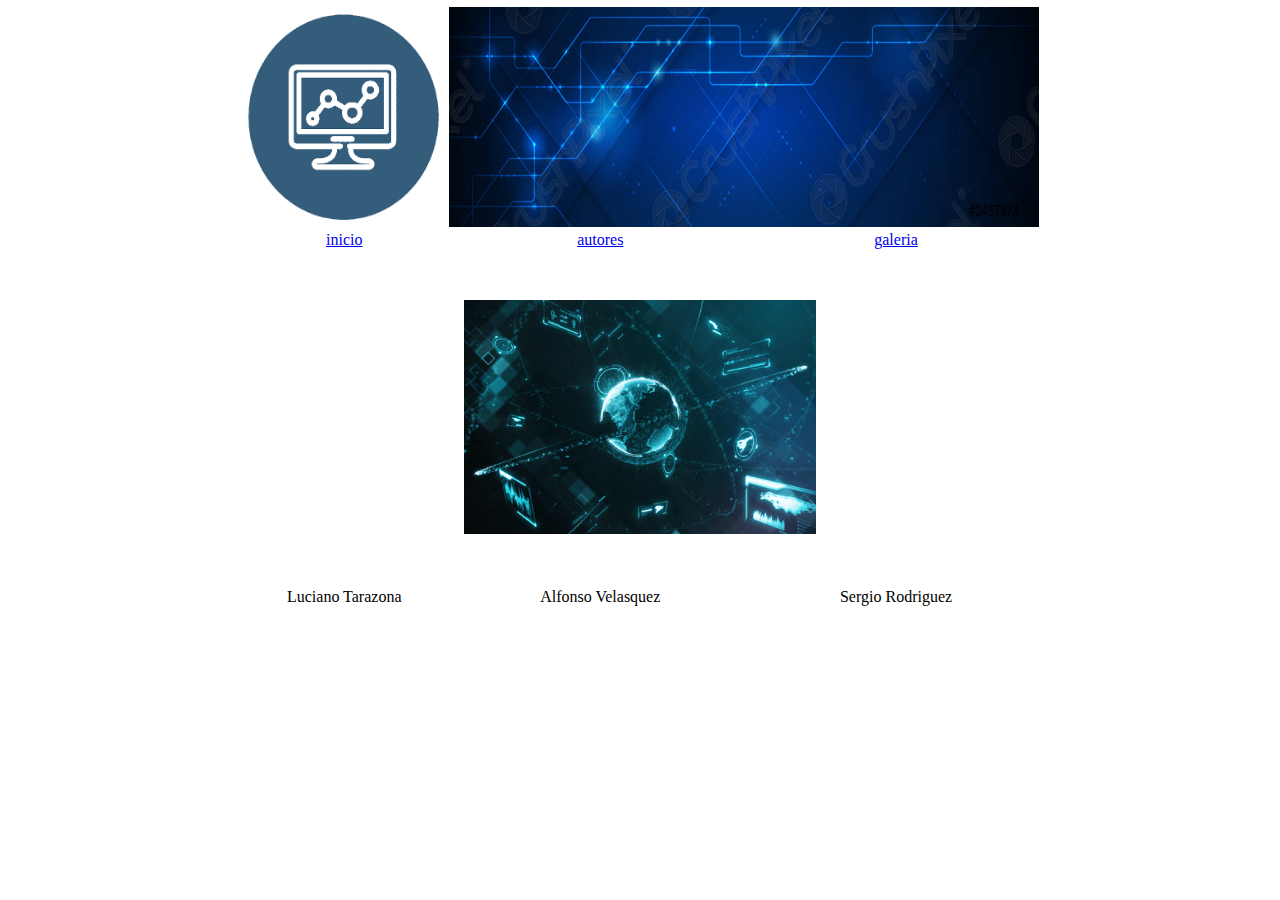
<file: index.html>
<!DOCTYPE html>
<html lang="en">
<head>
    <title>Trabajo</title>
    <link rel="stylesheet" href="CSS/Interfaz.css" />
</head>
<body>
    <table>
        <tr>
            <td colspan="1"><img src="Img/imagen2.png" class="logo"/></td>
            <td colspan="2"><img src="Img/imagen3.png" class="banner"/></td>
        </tr>
        <tr>
            <td class="aling-left"><a href="index.html">inicio</a></td>
            <td class="aling-center"><a href="html/curriculo.html">autores</a></td>
            <td class="aling-right"><a href="html/galeria.html">galeria</a></td>
        </tr>
        <tr>
            <td colspan="3"><img src="Img/imagen.png" class="principal" /></td>
        </tr>
        <tr> 
            <td>Luciano Tarazona</td>
            <td>Alfonso Velasquez</td>
            <td>Sergio Rodriguez</td>
        </tr>
    </table>
</body>
</html>
</file>
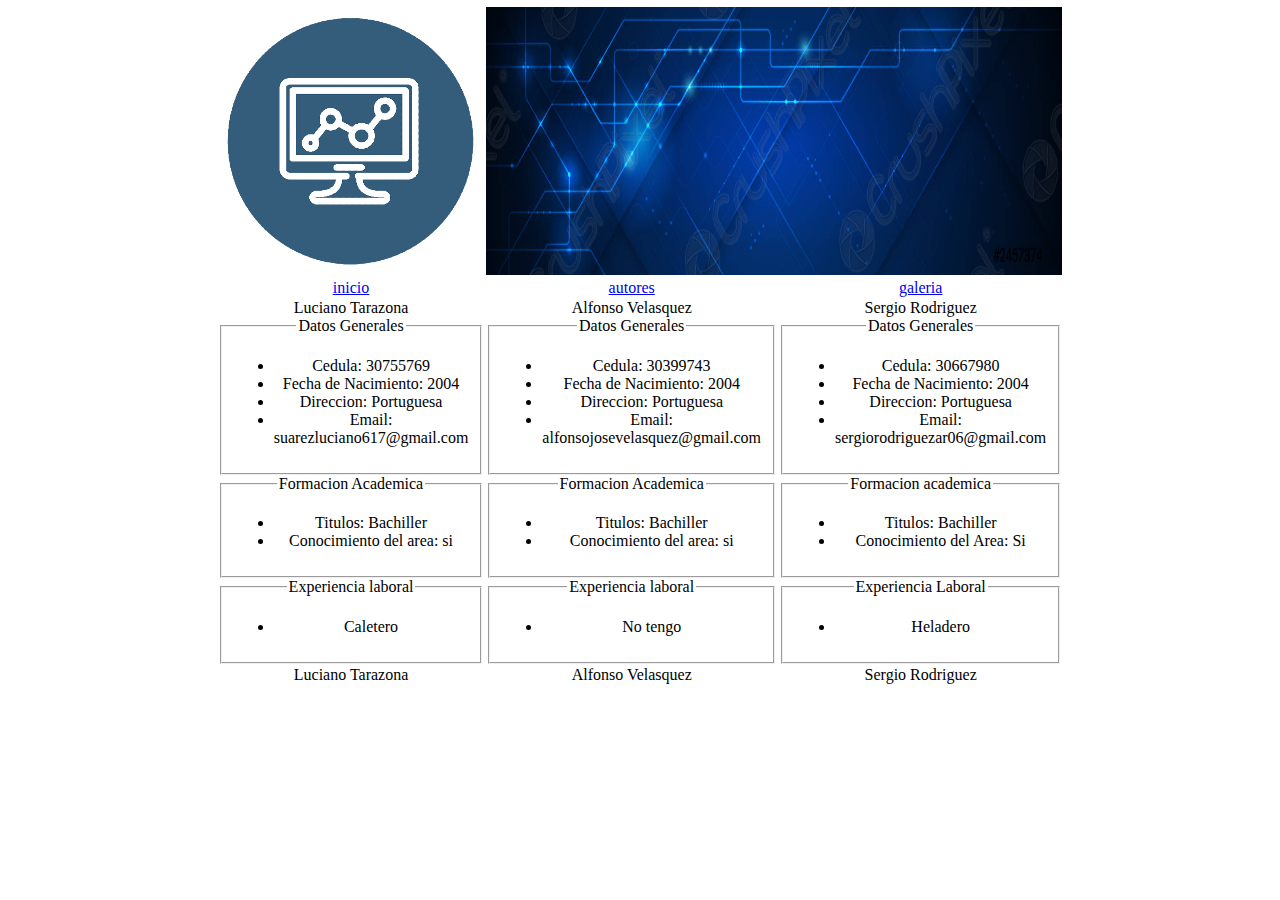
<file: html/curriculo.html>
<!DOCTYPE html>
<html lang="en">
<head>
    <title>Trabajo</title>
    <link rel="stylesheet" href="../CSS/Interfaz Curriculo.css" />
</head>
<body>
    <table>
        <tr>
            <td colspan="1"><img src="../Img/imagen2.png" class="logo"/></td>
            <td colspan="2"><img src="../Img/imagen3.png" class="banner"/></td>
        </tr>
        <tr>
            <td class="aling-left"><a href="../index.html">inicio</a></td>
            <td class="aling-center"><a href="curriculo.html">autores</a></td>
            <td class="aling-right"><a href="galeria.html">galeria</a></td>
        </tr>
        <tr>
            <td>Luciano Tarazona
                <fieldset>
                    <legend>Datos Generales</legend>
                    <ul>
                        <li>Cedula: 30755769</li>
                        <li>Fecha de Nacimiento: 2004</li>
                        <li>Direccion: Portuguesa</li>
                        <li>Email: suarezluciano617@gmail.com</li>
                    </ul>
                </fieldset>
                <fieldset>
                    <legend>Formacion Academica</legend>
                    <ul>
                        <li>Titulos: Bachiller</li>
                        <li>Conocimiento del area: si</li>
                    </ul>
                </fieldset>
                <fieldset>
                    <legend>Experiencia laboral</legend>
                    <ul>
                        <li>Caletero</li>
                    </ul>
                </fieldset>
            </td>
            <td>Alfonso Velasquez
                <fieldset>
                    <legend>Datos Generales</legend>
                    <ul>
                        <li>Cedula: 30399743</li>
                        <li>Fecha de Nacimiento: 2004</li>
                        <li>Direccion: Portuguesa</li>
                        <li>Email: alfonsojosevelasquez@gmail.com</li>
                    </ul>
                </fieldset>
                <fieldset>
                    <legend>Formacion Academica</legend>
                    <ul>
                        <li>Titulos: Bachiller</li>
                        <li>Conocimiento del area: si</li>
                    </ul>
                </fieldset>
                <fieldset>
                    <legend>Experiencia laboral</legend>
                    <ul>
                        <li>No tengo</li>
                    </ul>
                </fieldset>
            </td>
            <td>Sergio Rodriguez
                <fieldset>
                    <legend>Datos Generales</legend>
                    <ul>
                        <li>Cedula: 30667980</li>
                        <li>Fecha de Nacimiento: 2004</li>
                        <li>Direccion: Portuguesa</li>
                        <li>Email: sergiorodriguezar06@gmail.com</li>
                    </ul>
                </fieldset>
                <fieldset>
                    <legend>Formacion academica</legend>
                    <ul>
                        <li>Titulos: Bachiller</li>
                        <li>Conocimiento del Area: Si</li>
                    </ul>
                </fieldset>
                <fieldset>
                    <legend>Experiencia Laboral</legend>
                    <ul>
                        <li>Heladero</li>
                    </ul>
                </fieldset>
            </td>
        </tr>
        <tr> 
            <td>Luciano Tarazona</td>
            <td>Alfonso Velasquez</td>
            <td>Sergio Rodriguez</td>
        </tr>
    </table>
</body>
</html>
</file>
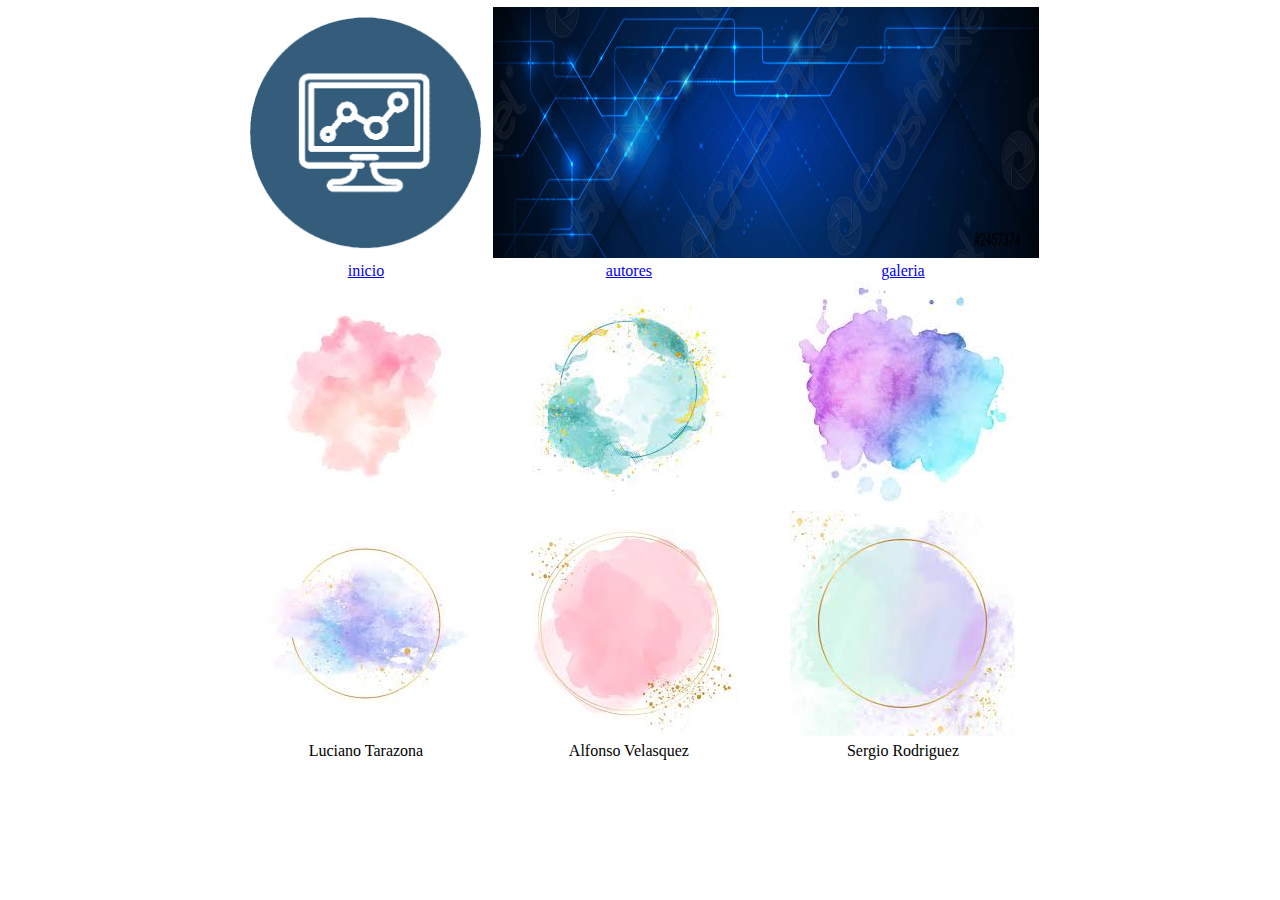
<file: html/galeria.html>
<!DOCTYPE html>
<html lang="en">
<head>
    <title>Trabajo</title>
    <link rel="stylesheet" href="../CSS/interfaz galeria.css" />
</head>
<body>
    <table>
        <tr>
            <td colspan="1"><img src="../Img/imagen2.png" class="logo"/></td>
            <td colspan="2"><img src="../Img/imagen3.png" class="banner"/></td>
        </tr>
        <tr>
            <td class="aling-left"><a href="../index.html">inicio</a></td>
            <td class="aling-center"><a href="curriculo.html">autores</a></td>
            <td class="aling-right"><a href="galeria.html">galeria</a></td>
        </tr>
        <tr>
            <td ><img src="../Img/images.png" ><br><img src="../Img/images2.png"/></td>
            <td ><img src="../Img/images3.png"><br><img src="../Img/images4.png" /></td>
            <td ><img src="../Img/images5.png"><br><img src="../Img/images6.png"/></td>
        </tr>
        <tr> 
            <td>Luciano Tarazona</td>
            <td>Alfonso Velasquez</td>
            <td>Sergio Rodriguez</td>
        </tr>
    </table>
</body>
</html>
</file>
<file: CSS/Interfaz.css>
table {
    width: 800px;
    height: 600px;
    border-collapse: collapse;
    margin: auto;
}
.logo{
    margin: 0px 0px 0px 0px;
    border: 0px 0px 0px 0px;
    padding: 0px 0px 0px 0px;
    width:100%;
    height: 100%;
}
.banner{
    margin: 0px 0px 0px 0px;
    border: 0px 0px 0px 0px;
    padding: 0px 0px 0px 0px;
    width:100%;
    height: 100%;
}
td{ 
    border: 1px;
    padding: opx;
    text-align: center;
}
.principal{
    border: 0px 0px 0px 0px;
    padding: 0px 0px 0px 0px;
    max-width: 70%;
    max-height: 70%;
}
</file>
<file: CSS/Interfaz Curriculo.css>
table {
    width: 800px;
    height: 600px;
    border-collapse: collapse;
    margin: auto;
}
.logo{
    margin: 0px 0px 0px 0px;
    border: 0px 0px 0px 0px;
    padding: 0px 0px 0px 0px;
    width:100%;
    height: 100%;
}
.banner{
    margin: 0px 0px 0px 0px;
    border: 0px 0px 0px 0px;
    padding: 0px 0px 0px 0px;
    width:100%;
    height:100%;
}
td{ 
    border: 1px;
    padding: opx;
    text-align: center;
}
</file>
<file: CSS/interfaz galeria.css>
table {
    width: 800px;
    height: 600px;
    border-collapse: collapse;
    margin: auto;
}
.logo{
    margin: 0px 0px 0px 0px;
    border: 0px 0px 0px 0px;
    padding: 0px 0px 0px 0px;
    width:100%;
    height: 100%;
}
.banner{
    margin: 0px 0px 0px 0px;
    border: 0px 0px 0px 0px;
    padding: 0px 0px 0px 0px;
    width:100%;
    height:100%;
}
td{ 
    border: 1px;
    padding: opx;
    text-align: center;
}
</file>
